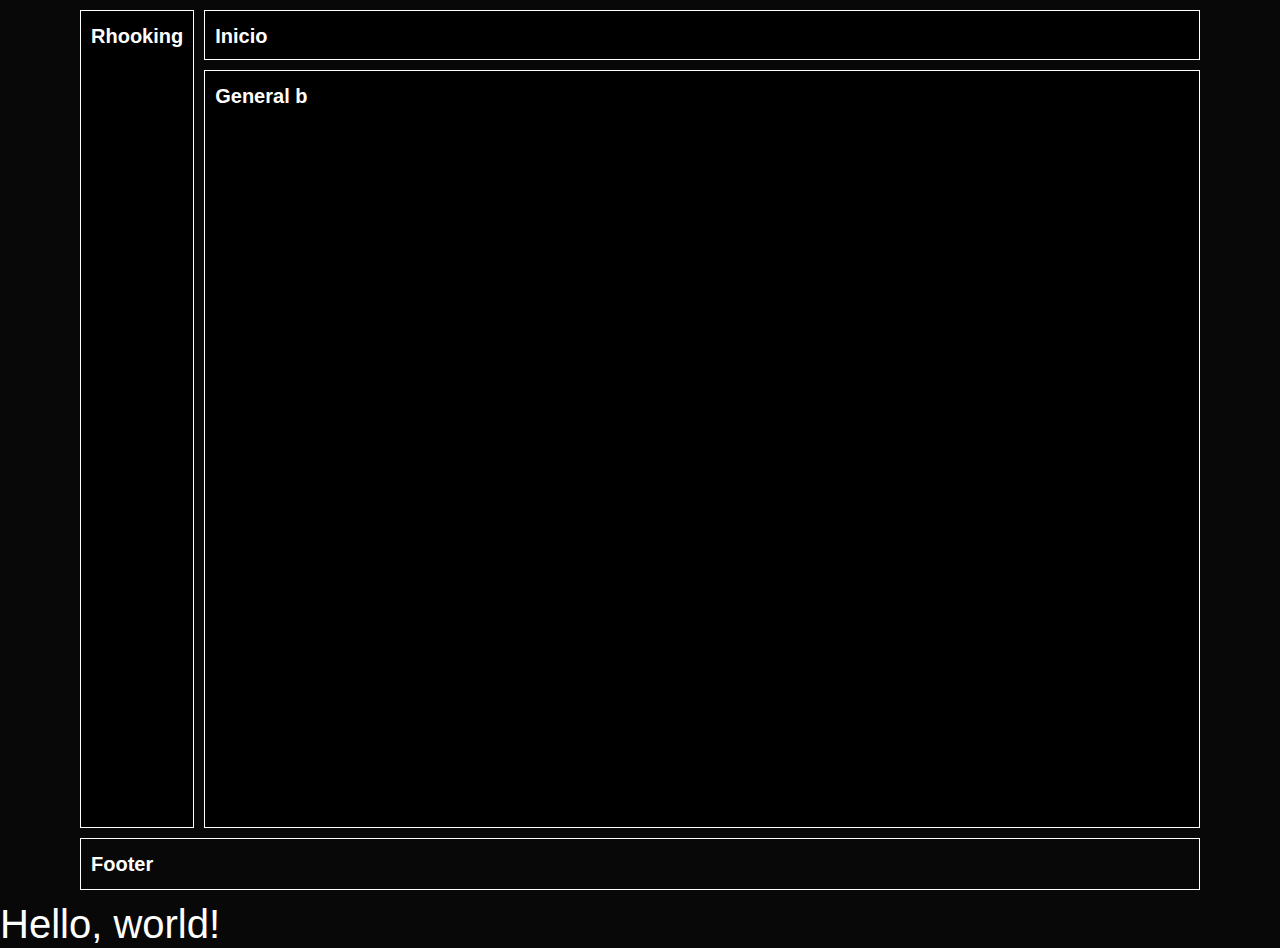
<file: index.html>
<html>
  <head>
    <title>Rhooking</title>
    <link rel="stylesheet" href="https://stackpath.bootstrapcdn.com/bootstrap/4.3.1/css/bootstrap.min.css" integrity="sha384-ggOyR0iXCbMQv3Xipma34MD+dH/1fQ784/j6cY/iJTQUOhcWr7x9JvoRxT2MZw1T" crossorigin="anonymous">
    
    <link rel="stylesheet" type="text/css" href="style.css">
	</head>
  <body>
    <div class= "container">
      <div class="header">Inicio</div>
      <div class="menu">Rhooking</div>
      <div class="general"> General b</div>
      
      <div class="footer">Footer</div>
    </div>
    
    <h1>Hello, world!</h1>
    
    <script src="https://code.jquery.com/jquery-3.3.1.slim.min.js" integrity="sha384-q8i/X+965DzO0rT7abK41JStQIAqVgRVzpbzo5smXKp4YfRvH+8abtTE1Pi6jizo" crossorigin="anonymous"></script>
<script src="https://cdnjs.cloudflare.com/ajax/libs/popper.js/1.14.7/umd/popper.min.js" integrity="sha384-UO2eT0CpHqdSJQ6hJty5KVphtPhzWj9WO1clHTMGa3JDZwrnQq4sF86dIHNDz0W1" crossorigin="anonymous"></script>
<script src="https://stackpath.bootstrapcdn.com/bootstrap/4.3.1/js/bootstrap.min.js" integrity="sha384-JjSmVgyd0p3pXB1rRibZUAYoIIy6OrQ6VrjIEaFf/nJGzIxFDsf4x0xIM+B07jRM" crossorigin="anonymous"></script>
  </body>
</html>
</file>
<file: style.css>
@import url(https://fonts.googleapis.com/css?family=Gudea:400,700);
body {
  perspective: 800px;
  height: 100vh;
  margin: 0;
  overflow: hidden;
  font-family: "Montserrat", sans-serif;
  background: #303030;
  /* Old browsers */
  /* FF3.6+ */
  /* Chrome,Safari4+ */
  /* Chrome10+,Safari5.1+ */
  /* Opera 11.10+ */
  /* IE10+ */
  /* background: linear-gradient(135deg, #EA5C54 0%, #bb6dec 100%); */
  /* W3C */
  filter: progid:DXImageTransform.Microsoft.gradient( startColorstr="#EA5C54 ", endColorstr="#bb6dec",GradientType=1 );
  /* IE6-9 fallback on horizontal gradient */
}
body ::-webkit-input-placeholder {
  color: #4E546D;
}
body .authent {
  display: none;
  background: #35394a;
  /* Old browsers */
  /* FF3.6+ */
  /* Chrome,Safari4+ */
  /* Chrome10+,Safari5.1+ */
  /* Opera 11.10+ */
  /* IE10+ */
  background: linear-gradient(45deg, #35394a 0%, #1f222e 100%);
  /* W3C */
  filter: progid:DXImageTransform.Microsoft.gradient( startColorstr="#35394a", endColorstr="#1f222e",GradientType=1 );
  /* IE6-9 fallback on horizontal gradient */
  position: absolute;
  left: 0;
  right: 90px;
  margin: auto;
  width: 100px;
  color: white;
  text-transform: uppercase;
  letter-spacing: 1px;
  text-align: center;
  padding: 20px 70px;
  top: 200px;
  bottom: 0;
  height: 70px;
  opacity: 0;
}
body .authent p {
  text-align: center;
  color: white;
}
body .success {
  display: none;
  color: #d5d8e2;
}
body .success p {
  font-size: 14px;
}
body p {
  color: #5B5E6F;
  font-size: 10px;
  text-align: left;
}
body .testtwo {
  left: -320px !important;
}
body .test {
  box-shadow: 0px 20px 30px 3px rgba(0, 0, 0, 0.55);
  pointer-events: none;
  top: -100px !important;
  transform: rotateX(70deg) scale(0.8) !important;
  opacity: 0.6 !important;
  filter: blur(1px);
}
body .login {
  opacity: 1;
  top: 20px;
  -webkit-transition-timing-function: cubic-bezier(0.68, -0.25, 0.265, 0.85);
  box-shadow: 0px 20px 30px 3px rgba(0, 0, 0, 0.55);

  transition-property: transform, opacity, box-shadow, top, left;
  transition-duration: 0.5s;
  transform-origin: 161px 100%;
  transform: rotateX(0deg);
  position: relative;
  width: 300px;
  border-top: 2px solid #d8cc2a;
  height: 300px;
  position: absolute;
  left: 0;
  right: 0;
  margin: auto;
  top: 0;
  bottom: 0;
  padding: 100px 40px 40px 40px;
  background: rgb(10, 10, 10);
  z-index: -3;
  /* Old browsers */
  /* FF3.6+ */
  /* Chrome,Safari4+ */
  /* Chrome10+,Safari5.1+ */
  /* Opera 11.10+ */
  /* IE10+ */
  /* background: linear-gradient(45deg, #3b4ea1 0%, #1f222e 100%); */
  /* W3C */
  filter: progid:DXImageTransform.Microsoft.gradient( startColorstr="#35394a", endColorstr="#1f222e",GradientType=1 );
  /* IE6-9 fallback on horizontal gradient */
}
body .login .validation {
  position: absolute;
  z-index: 1;
  right: 10px;
  top: 6px;
  opacity: 0;
}
body .login .disclaimer {
  position: absolute;
  bottom: 20px;
  left: 35px;
  width: 250px;
}
body .login_title {
  color: #afb1be;
  font-weight: bold;
  height: 60px;
  text-align: left;
  font-size: 16px;
}
body .login_fields {
  height: 208px;
  position: absolute;
  left: 0;
}
body .login_fields .icon {
  position: absolute;
  z-index: 1;
  left: 36px;
  top: 8px;
  opacity: 0.5;
}
body .login_fields input[type=password] {
  color: #bdbdbd !important;
}
body .login_fields input[type=text], body .login_fields input[type=password] {
  color: #afb1be;
  width: 300px;
  margin-top: -2px;
  background: white;
  left: 0;
  padding: 10px 15px;
  border-top: 2px solid #393d52;
  border-bottom: 2px solid #393d52;
  border-right: none;
  border-left: none;
  outline: none;
  font-family: "Montserrat", sans-serif;
  font-size: 16px;
  box-shadow: none;
  margin-left: 25px;
}
body .login_fields__user, body .login_fields__password {
  position: relative;
}
body .login_fields__submit {
  position: relative;
  top: 35px;
  left: 0;
  width: 80%;
  right: 0;
  margin: auto;
}
body .login_fields__submit .forgot {
  float: right;
  font-size: 10px;
  margin-top: 11px;
  text-decoration: underline;
}
body .login_fields__submit .forgot a {
  color: #606479;
}
body .login_fields__submit input {
  border-radius: 50px;
  background: transparent;
  padding: 10px 50px;
  margin-left: 60px;
  border: 2px solid #d8db18;
  color: #d8db18;
  text-transform: uppercase;
  font-size: 11px;
  transition-property: background, color;
  transition-duration: 0.2s;
}
body .login_fields__submit input:focus {
  box-shadow: none;
  outline: none;
}
body .login_fields__submit input:hover {
  color:  black;
  background: #eaee0a;
  cursor: pointer;
  transition-property: background, color;
  transition-duration: 0.2s;
}
body .brand-container img{
    display: block;
    position: absolute;
    margin: auto;
    box-shadow: 0px 10px 15px 2px rgba(0, 0, 0, 0.14);
    left: 630px;
    top: 170px;
    width: 150px;
    z-index: -1;
}
/* Color Schemes */

.brand {
  position: absolute;
  left: 20px;
  bottom: 14px;
}
.brand img {
  width: 30px;
}

/* index */
body{
  font-family: arial;
  font-size: 18px;
  color: white;
  margin: 0;
  background-color: #080808;
}

.container {
  width: 100vw;
  height: 100vh;
  
  font-family: 'Quicksand', sans-serif;;
  font-weight: bold;
  font-size: 20px;
  
  display: grid;
  grid-template-columns: repeat(10, 0.13fr);
  grid-template-rows: 50px 1fr 1fr 100px;
  gap: 10px;
  
  padding: 10px;
  box-sizing: border-box;
/*   margin: 0px; */
}

.container div{
  padding: 10px;
  border: 1px solid #FFFFFF;
}

.header{
  background: black;
  grid-column-start: 2;
  grid-column-end: 11;
}
.menu {
  background: black;
/*   grid-column-start: 1;
  grid-column-end: 1; */
  grid-row-start: 1;
  grid-row-end: 5;
}
.general {
  background: black;
  grid-column-start: 2;
  grid-column-end: 11;
  grid-row-start: 2;
  grid-row-end: 5;
}

.footer {
  grid-column-start: 1;
  grid-column-end: 11;  
}
</file>
